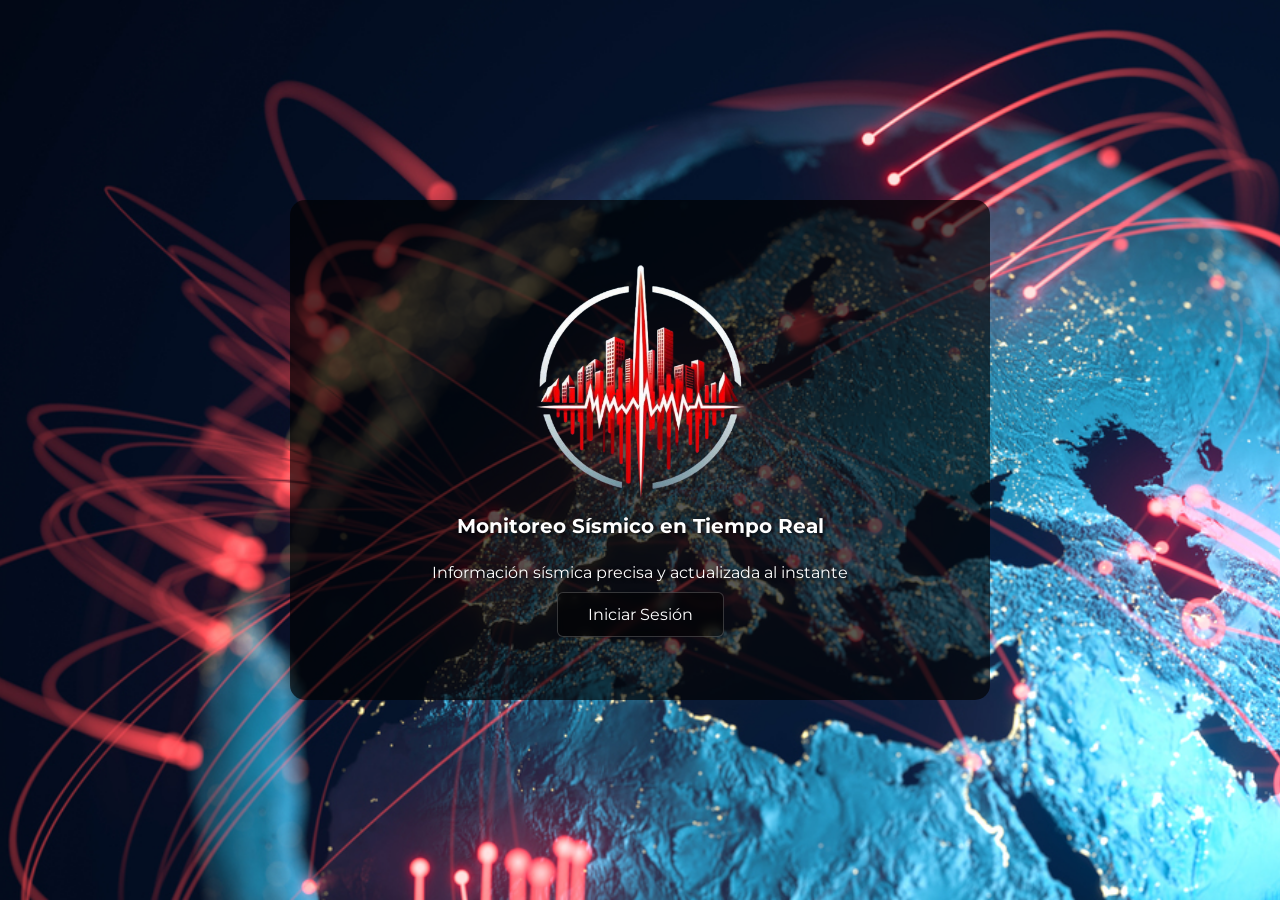
<file: frontend/index.html>
<!--Página de inicio ==> Deriva al login  -->
<!DOCTYPE html>
<html lang="es">
<head>
  <meta charset="UTF-8" />
  <meta name="viewport" content="width=device-width, initial-scale=1.0"/>
  <title>Inicio</title>
  <link rel="stylesheet" href="css/styles.css" />
</head>
<body>
  <div class="wrapper">
    <div class="contenedor-opaco">
      <img src="img/logo.png" alt="Logo" class="logo" />
      <h1>Monitoreo Sísmico en Tiempo Real</h1>
      <p>Información sísmica precisa y actualizada al instante</p>
      <a href="login.html" class="btn btn-centro">Iniciar Sesión</a>
    </div>
  </div>
</body>
</html>
</file>
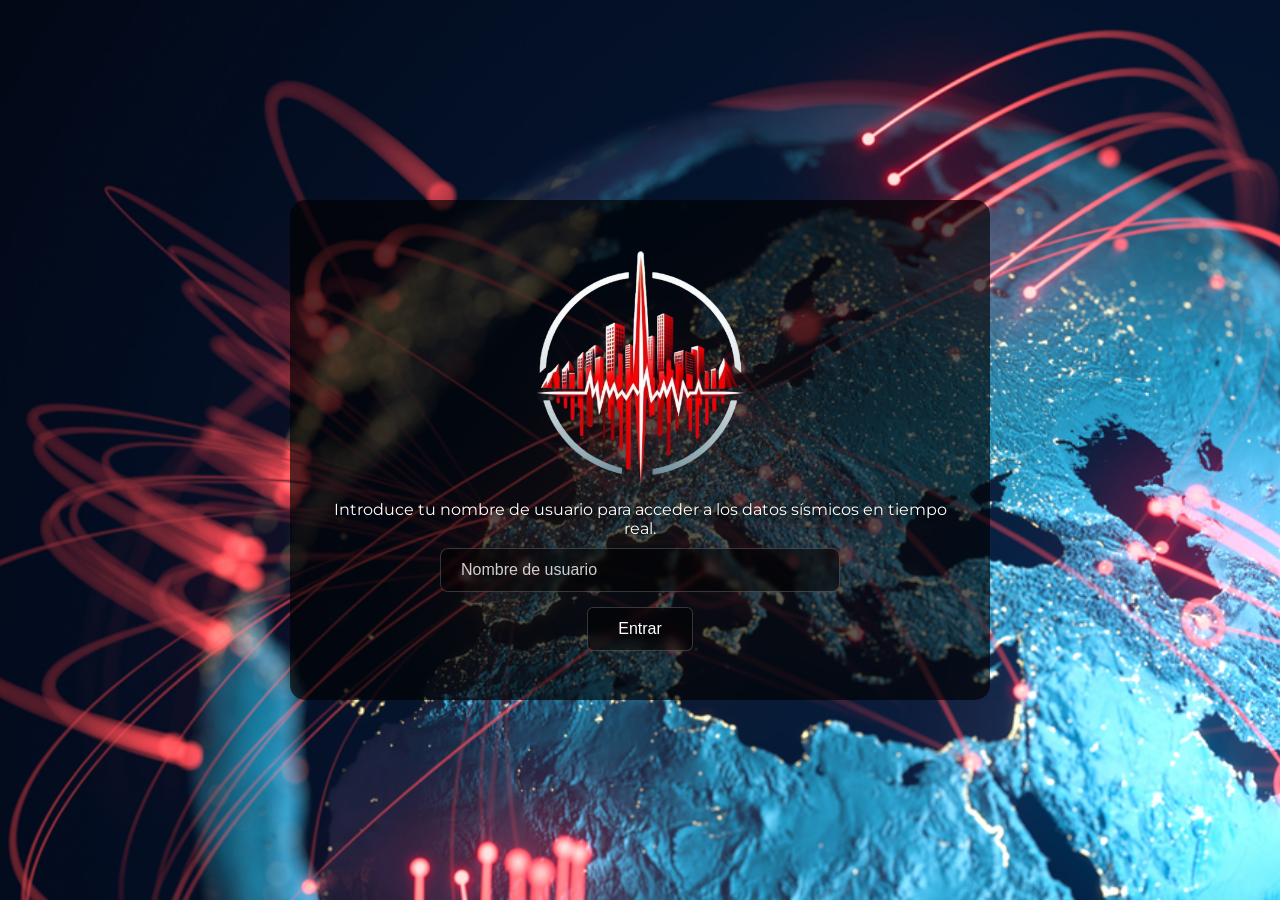
<file: frontend/detalleEvento.html>
<!DOCTYPE html>
<html lang="es">
<head>
    <meta charset="UTF-8">
    <meta name="viewport" content="width=device-width, initial-scale=1.0">
    <title>Detalle de Evento</title>
    <link rel="stylesheet" href="css/styles.css"> 
</head>
<body>
    <header class="top-bar">
        <a href="menu.html">
            <img src="img/logo.png" alt="Logo" class="logo-small">
        </a>
        <div class="analyst-name">
            Analista: <span id="nombreUsuario"></span>
        </div>
    </header>

    <script>
      //Consigue el nombre de usuario desde el localStorage
     const sesionString = localStorage.getItem('sesion');
     if (sesionString) {
        const sesionData = JSON.parse(sesionString); //Transforma el string en un objeto JSON
        document.getElementById('nombreUsuario').textContent = sesionData.usuario; //Agrega el nombre al mensaje de bienvenida

     } else {
      //Si no hay datos en el localStorage, redirige al usuario al login
        window.location.href = 'login.html';
     }

    </script>

    <div class="evento-container">
        <div class="detalle-evento-card">
            
            <div class="evento-header">
                <h2 id="evento-id">Cargando evento...</h2>
            </div>
            
            <div class="evento-info">
                <p id="clasificacion">Clasificación: Cargando...</p>
                <p id="alcance">Alcance: Cargando...</p>
                <p id="origen">Origen del evento: Cargando...</p>
            </div>
            
            <div class="estado-section">
                <span id="estado-actual">Estado: Cargando...</span>
            </div>
            
            <div id="acciones-container" class="acciones-evento">
                <!-- Botones originales -->
                <div id="botones-pendientes" class="acciones-origen">
                    <button class="btn-accion btn-editar">Modificar Datos</button>
                    <button class="btn-accion btn-ver-mapa">Ver Mapa</button>
                </div>

                <!-- botones de decisión -->
                <div id="botones-decision" class="acciones-decision-container">
                    <button class="btn-accion btn-confirmar">Confirmar</button>
                    <button class="btn-accion btn-derivar">Derivar</button>
                    <button class="btn-accion btn-rechazar">Rechazar</button>
                </div>
            </div>
            
        </div>
    </div>
    

    <script src="js/evento.js"></script>
</body>
</html>
</file>
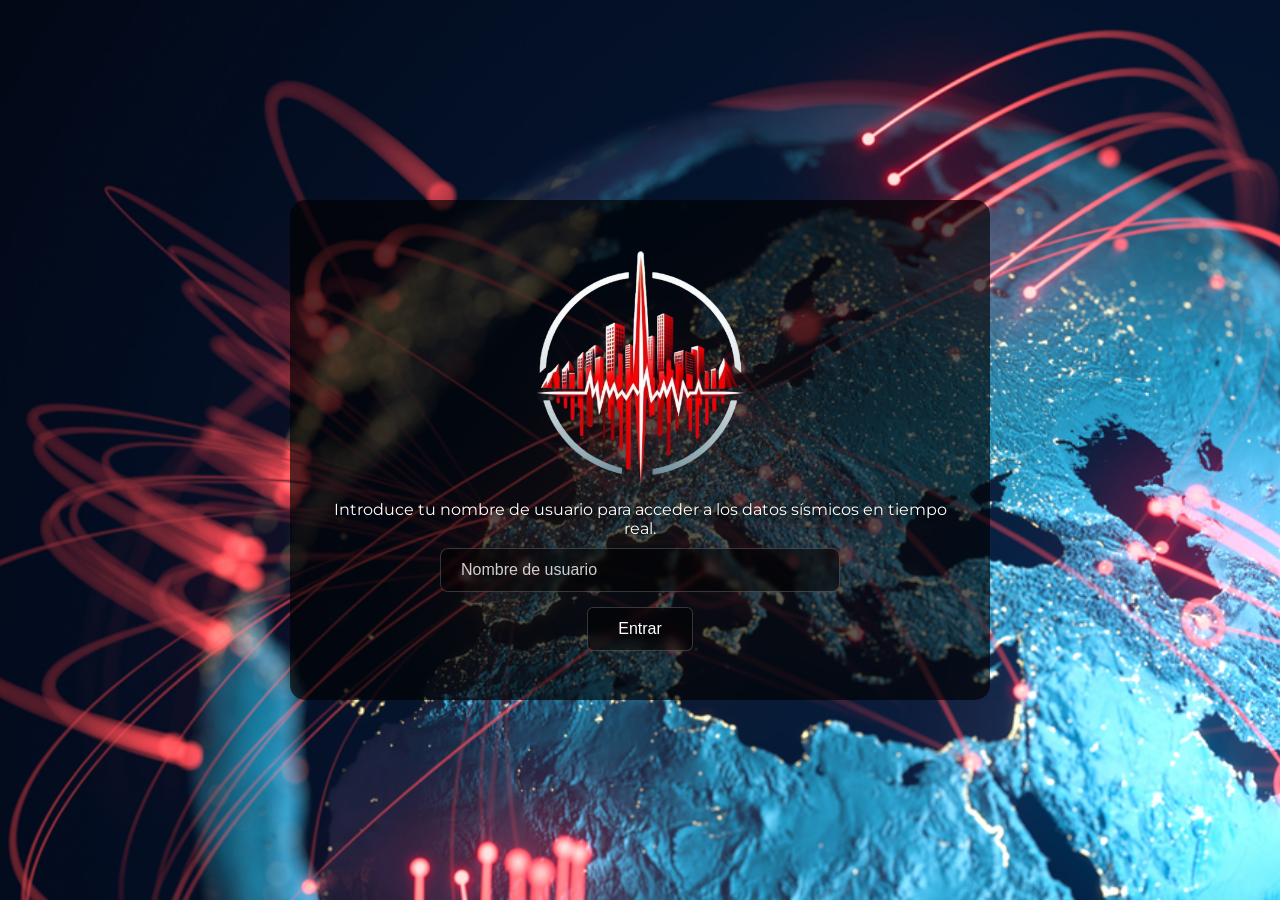
<file: frontend/eventosPendientes.html>
<!DOCTYPE html>
<html lang="es">
<head>
  <meta charset="UTF-8">
  <meta name="viewport" content="width=device-width, initial-scale=1.0">
  <title>Eventos Pendientes</title>
  <!-- Esta línea carga tus estilos -->
  <link rel="stylesheet" href="css/styles.css">
</head>
<body id="eventosPendientes">
  <header class="top-bar">
    <a href="menu.html">
        <img src="img/logo.png" class="logo-small" alt="Logo">
    </a>  
    <div class="analyst-name">Analista: <span id="nombreUsuario"></span></div>
  </header>

  <div class="main-container">
    <div class="tabla-card">
      <h2>Eventos Pendientes De Revision</h2>
      
      <div class="filtros-container">
        <!-- Puedes añadir tus filtros aquí si los necesitas -->
      </div>
      
      <table class="eventos-table">
        <thead>
          <tr>
            <th>Fecha/Hora</th>
            <th>Ubicación Epicentro</th>
            <th>Ubicación Hipocentro</th>
            <th>Magnitud</th>
            <th>Acción</th>
          </tr>
        </thead>
        <tbody id="tabla-pendientes-body"> 
          <!-- JavaScript llenará esta tabla -->
        </tbody>
      </table>
    </div>
  </div>

  <!-- Esta línea carga tu lógica de JavaScript -->
  <script src="js/pantallaRegistrarResultadoRevisionManual.js"></script>
</body>
</html>
</file>
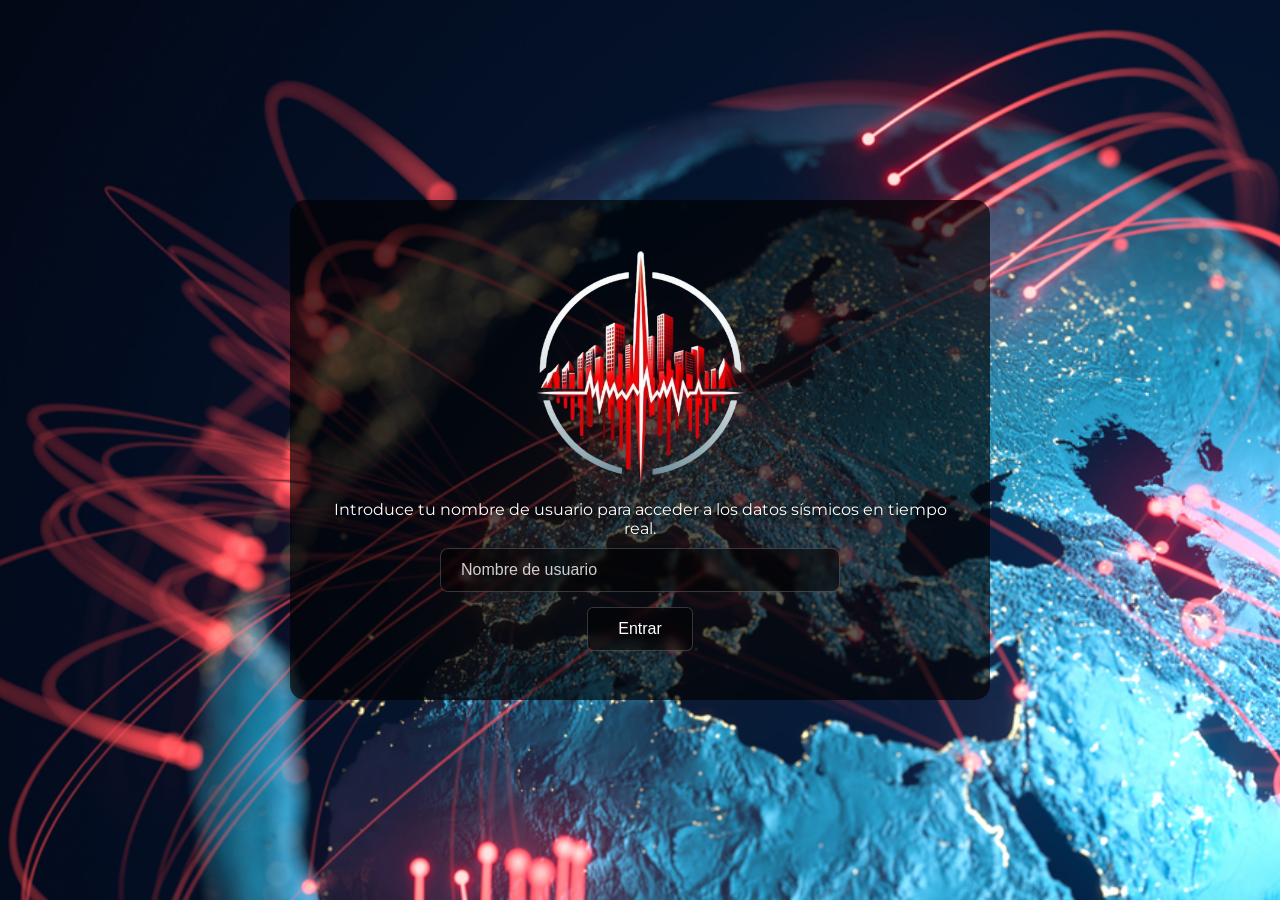
<file: frontend/login.html>
<!--Página de logueo del usuario-->
<!--En caso de éxito redirige al manú de opciones-->
<!DOCTYPE html>
<html lang="es">
<head>
  <meta charset="UTF-8" />
  <meta name="viewport" content="width=device-width, initial-scale=1.0"/>
  <title>Login</title>
  <link rel="stylesheet" href="css/styles.css" />
</head>
<body>
  <div class="wrapper">
    <div class="contenedor-opaco">
      <img src="img/logo.png" alt="Logo" class="logo" />
      <p>Introduce tu nombre de usuario para acceder a los datos sísmicos en tiempo real.</p>

      <!--FORMULARIO DE INICIO DE SESIÓN-->
      <form id="login-form">
       <input type="text" id="usuario" placeholder="Nombre de usuario" required />
       <button type="submit" class="btn">Entrar</button>
      </form>

    </div>
  </div>
  <!--Lógica del login-->
  <script src="js/login.js"></script>
</body>
</html>
</file>
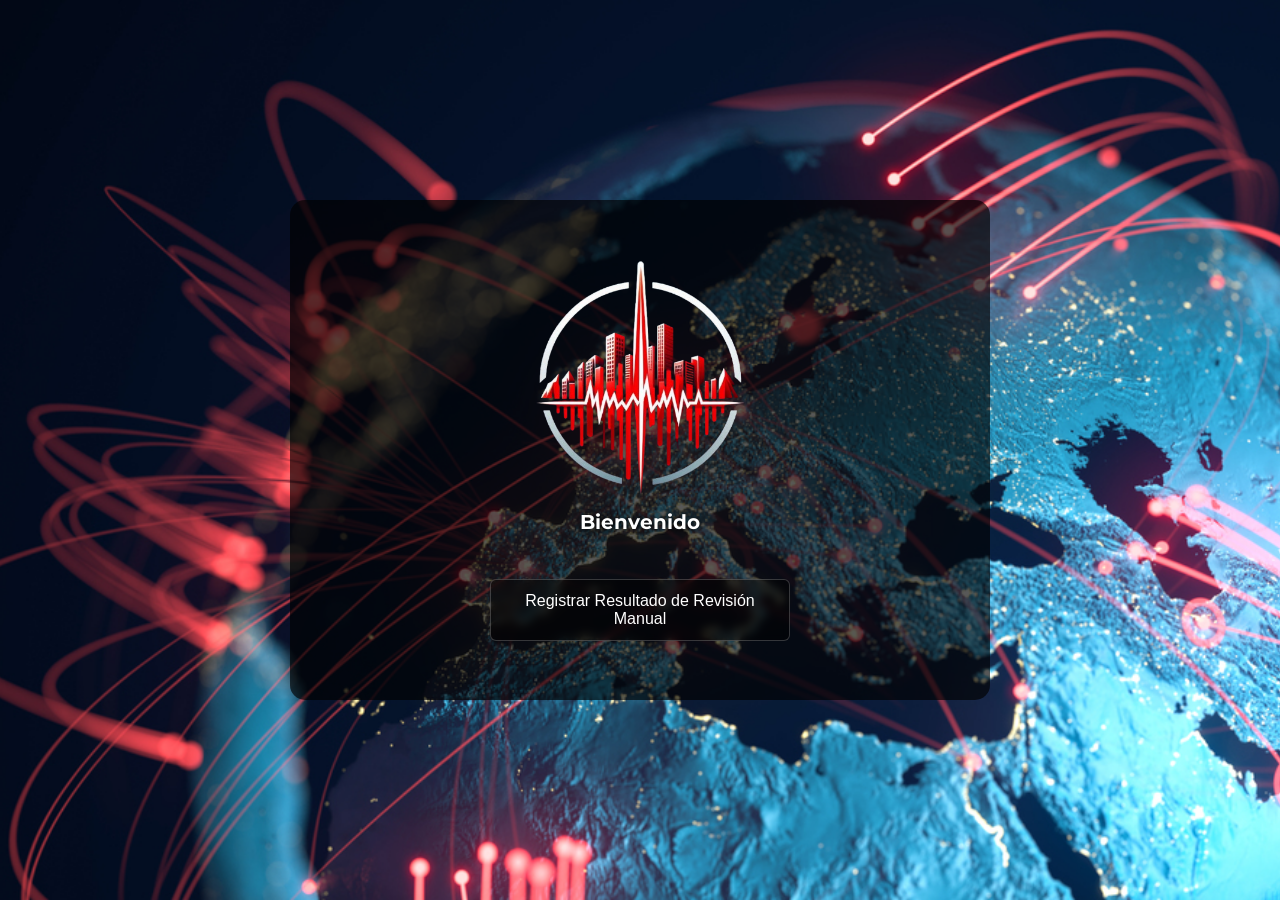
<file: frontend/menu.html>
<!--
    Menú de opciones
  * Deriva a la lista de eventos pendientes de revisión 
    o al historial de eventos registrados (sin importar estados)
-->
<!DOCTYPE html>
<html lang="es">
<head>
  <meta charset="UTF-8" />
  <meta name="viewport" content="width=device-width, initial-scale=1.0"/>
  <title>Menú Principal</title>
  <link rel="stylesheet" href="css/styles.css" />
</head>
<body id="menuPrincipal">
  <div class="wrapper">
    <div class="contenedor-opaco">
      <img src="img/logo.png" alt="Logo" class="logo" />
      <h1>Bienvenido <span id="nombreUsuario"></span></h1>
    
      <div class="botones">

        <!-- Deriva a la lista de eventos pendientes de revisión -->
        <button class="btn" id="btnRegistrarRes">Registrar Resultado de Revisión Manual</button> 
        
        <!-- Deriva al historial de eventos registrados -->
        <!--<a href="registrados.html" class="btn">Ver Historial de Eventos</a> comente esto-->

      </div>
    </div>
  </div>
</body>
</html>

<script>
  const btnRegistrarResult = document.getElementById('btnRegistrarRes');
  
  function opcionRegistrarNuevaRevision(){
    window.location.href = 'eventosPendientes.html';
  }
  if (btnRegistrarResult) {
    btnRegistrarResult.addEventListener('click', opcionRegistrarNuevaRevision);
  }
</script>
</file>
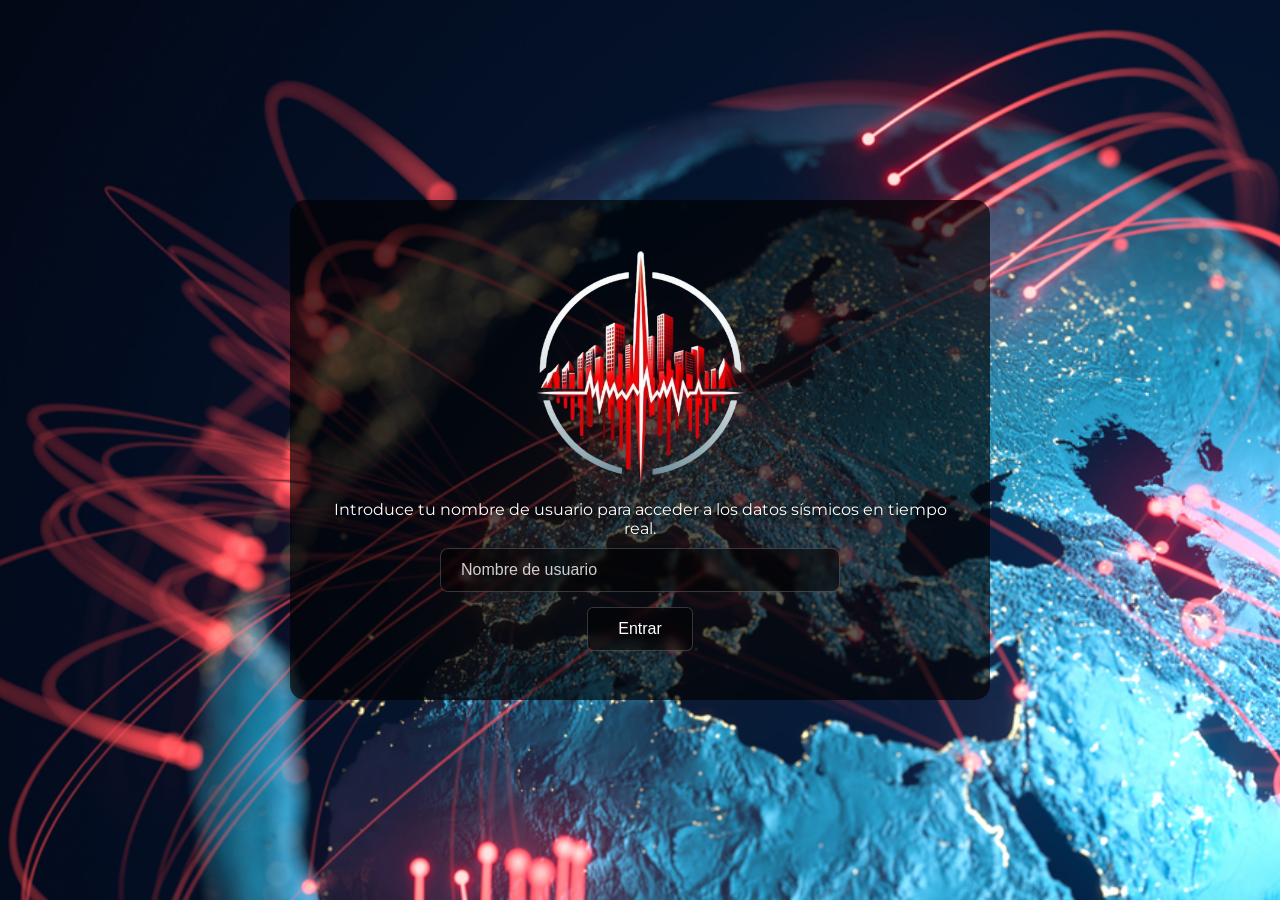
<file: frontend/registrados.html>
<!--
Historial de eventos registrados
 - Muestra todos los eventos sísmicos sin importar su estado actual
-->
<!DOCTYPE html>
<html lang="es">
<head>
  <meta charset="UTF-8">
  <meta name="viewport" content="width=device-width, initial-scale=1.0">
  <title>Eventos Registrados</title>
  <link rel="stylesheet" href="css/styles.css">
</head>
<body>
  <header class="top-bar">
    <a href="menu.html">
        <img src="img/logo.png" class="logo-small" alt="Logo">
    </a>
    <div class="analyst-name">Analista: <span id="nombreUsuario"></span></div>
  </header>

  <script>
      //Consigue el nombre de usuario desde el localStorage
     const sesionString = localStorage.getItem('sesion');
     if (sesionString) {
        const sesionData = JSON.parse(sesionString); //Transforma el string en un objeto JSON
        document.getElementById('nombreUsuario').textContent = sesionData.usuario; //Agrega el nombre al mensaje de bienvenida

     } else {
      //Si no hay datos en el localStorage, redirige al usuario al login
        window.location.href = 'login.html';
     }

    </script>
  
  <div class="main-container">
    <div class="tabla-card">
      <h2>Registrados</h2>
      
      <div class="filtros-container">
        Filtros:
        <select>
          <option>Últimas 24 h</option>
          <option>Última semana</option>
          <option>Todos</option>
        </select>
        Magnitud:
        <select>
          <option>Todas</option>
          <option>> 4.0</option>
          <option>> 5.0</option>
        </select>
        <button class="btn-aplicar-filtros">Aplicar</button>
      </div>
      
      <table class="eventos-table">
        <!--Encabezado de la tabla-->
        <thead>
          <tr>
            <th>Fecha/Hora</th>
            <th>Ubicación Epicentro</th>
            <th>Ubicación Hipocentro</th>
            <th>Magnitud</th>
            <th>Acción</th>
          </tr>
        </thead>
        
        <tbody id="tabla-registrados-body"> 
        </tbody>
      </table>
    </div>
  </div>

  <!--Archivo JS que controlará esta página -->
  <script src="js/registrados.js"></script>
</body>
</html>
</file>
<file: frontend/css/styles.css>
@import url('https://fonts.googleapis.com/css2?family=Montserrat:wght@300;500;700&display=swap');

/* Reset */
* {
  margin: 0;
  padding: 0;
  box-sizing: border-box;
}

body {
  font-family: 'Montserrat', 'Segoe UI', Tahoma, Geneva, Verdana, sans-serif;
  background: url('../img/fondo.jpg') no-repeat center center fixed;
  background-size: cover;
  color: white;
  min-height: 100vh; /* Usar min-height para asegurar que el fondo cubra todo */
}

/* Contenedor principal de Login */
.wrapper {
  display: flex;
  align-items: center;
  justify-content: center;
  height: 100vh;
  width: 100vw;
}

/* Contenedor opaco central para Login y Menú */
.contenedor-opaco {
  background-color: rgba(0, 0, 0, 0.65);
  padding: 40px;
  border-radius: 15px;
  text-align: center;
  width: 100%;
  max-width: 700px;
  min-height: 500px;
  display: flex;
  flex-direction: column;
  justify-content: center;
  align-items: center;
}

/* Logo */
.logo {
  width: 300px;
  height: auto;
  object-fit: contain;
  margin-bottom: 5px;
}

/* Texto genérico */
h1 {
  font-size: 20px;
  margin-bottom: 25px;
  text-shadow: 1px 1px 4px rgba(0, 0, 0, 0.8);
}
p {
  font-size: 16px;
  margin-bottom: 10px;
  text-shadow: 1px 1px 4px rgba(0, 0, 0, 0.8);
}

/* Formulario genérico */
form {
  display: flex;
  flex-direction: column;
  align-items: center;
  gap: 15px;
  width: 100%;
  max-width: 400px;
}
input {
  padding: 12px 20px;
  width: 100%;
  border-radius: 8px;
  font-size: 16px;
  background: rgba(0, 0, 0, 0.525);
  color: white;
  border: 1px solid rgba(255, 255, 255, 0.2);
  backdrop-filter: blur(2px);
  -webkit-backdrop-filter: blur(2px);
  outline: none;
  transition: all 0.3s ease;
}
input::placeholder { color: rgba(255, 255, 255, 0.8); }
input:focus {
  background: rgba(255, 255, 255, 0.15);
  border-color: rgba(255, 255, 255, 0.4);
}

/* Botón genérico (usado en login/menu) */
.btn {
  background-color: rgba(0, 0, 0, 0.5);
  color: white;
  border: 1px solid rgba(255, 255, 255, 0.2);
  padding: 12px 30px;
  font-size: 16px;
  border-radius: 6px;
  cursor: pointer;
  text-decoration: none;
  backdrop-filter: blur(4px);
  -webkit-backdrop-filter: blur(4px);
  transition: all 0.3s ease;
  display: flex;
  align-items: center;
  justify-content: center;
}
.btn:hover {
  background-color: rgba(255, 255, 255, 0.15);
  border-color: rgba(255, 255, 255, 0.4);
}
.botones {
  display: flex;
  flex-wrap: wrap;
  justify-content: center;
  gap: 15px;
  margin-top: 20px;
  width: 100%;
}
.botones .btn {
  flex-grow: 1;
  max-width: 300px;
}

/* --- Estructura para Páginas Internas --- */
.top-bar {
  position: fixed;
  top: 0;
  left: 0;
  width: 100%;
  height: 60px;
  background: rgba(0, 0, 0, 0.8);
  display: flex;
  align-items: center;
  justify-content: space-between;
  padding: 0 30px;
  z-index: 1000;
}
.logo-small { width: 50px; height: auto; }
.analyst-name { color: white; font-weight: 500; }

.main-container, .evento-container {
  padding-top: 80px;
  width: 100%;
  display: flex;
  justify-content: center;
  align-items: flex-start;
  padding: 20px;
}
.evento-container { align-items: center; flex-direction: column; }

/* --- Estilos de Tabla (Registrados y Pendientes) --- */
.tabla-card {
  background-color: rgba(0, 0, 0, 0.75);
  padding: 30px;
  border-radius: 15px;
  width: 100%;
  max-width: 1200px;
  margin: 20px 0;
}
.tabla-card h2 { font-size: 28px; margin-bottom: 20px; }
.eventos-table { width: 100%; border-collapse: collapse; }
.eventos-table th { padding: 15px; text-align: left; border-bottom: 2px solid rgba(255, 255, 255, 0.2); }
.eventos-table td { padding: 12px 15px; border-bottom: 1px solid rgba(255, 255, 255, 0.1); }
.eventos-table tr:hover { background: rgba(255, 255, 255, 0.05); }
.eventos-table td a.btn-revisar, .eventos-table td a.btn-editar {
    background-color: #0d6efd;
    color: white;
    padding: 8px 15px;
    font-size: 14px;
    border-radius: 4px;
    text-decoration: none;
    display: inline-block;
}
.eventos-table td a.btn-revisar:hover, .eventos-table td a.btn-editar:hover {
    background-color: #0b5ed7;
}

/* --- Página de Detalle de Evento (AJUSTES FINALES) --- */
.detalle-evento-card {
  background-color: rgba(0, 0, 0, 0.75); 
  padding: 30px 40px; 
  border-radius: 15px;
  width: 90%; 
  max-width: 600px; /* Ancho ajustado */
  margin-top: 20px;
  display: flex;
  flex-direction: column;
  gap: 20px;
  box-shadow: 0 8px 32px rgba(0, 0, 0, 0.3);
  backdrop-filter: blur(8px);
  -webkit-backdrop-filter: blur(8px);
}
.evento-header h2 {
  font-size: 24px;
  margin-bottom: 10px;
  border-bottom: 1px solid rgba(255, 255, 255, 0.2);
  padding-bottom: 15px;
}
.evento-info {
  background: rgba(0, 0, 0, 0.3);
  padding: 20px;
  border-radius: 8px;
  display: flex;
  flex-direction: column;
  gap: 10px;
}
.evento-info p:last-child { margin-bottom: 0; }
.estado-section {
  background: rgba(255, 165, 0, 0.2);
  padding: 15px;
  border-left: 4px solid orange;
  border-radius: 0 6px 6px 0;
}
.estado-section span { margin-bottom: 0; }

.acciones-evento {
  padding-top: 20px;
  width: 100%;
  border-top: 1px solid rgba(255, 255, 255, 0.2);
}
.acciones-origen {
  display: flex;
  justify-content: space-between; /* Distribuye los botones */
  align-items: center;
  gap: 20px;
}
.btn-accion {
  padding: 12px 20px;
  border-radius: 6px;
  border: none;
  cursor: pointer;
  font-family: 'Montserrat', sans-serif;
  font-weight: 500;
  font-size: 15px;
  transition: all 0.3s;
  color: white;
  text-align: center;
}
.detalle-evento-card .btn-accion {
  flex-grow: 1;
  max-width: 48%; /* Para que haya espacio en medio */
}
.detalle-evento-card .btn-editar {
  background-color: #0d6efd;
}
.detalle-evento-card .btn-editar:hover {
  background-color: #0b5ed7;
}
.detalle-evento-card .btn-ver-mapa {
  background-color: #f8f9fa;
  color: #212529;
  border: 1px solid #dee2e6;
}
.detalle-evento-card .btn-ver-mapa:hover {
  background-color: #e2e6ea;
}

/* Contenedor para la nueva fila de botones */
.acciones-decision-container {
  display: flex;
  justify-content: space-between; /* Distribuye los 3 botones */
  gap: 15px; /* Espacio entre los botones */
  margin-top: 15px; /* Espacio superior para separarlos de los botones de arriba */
}

/* Hacemos que los botones dentro del nuevo contenedor se expandan */
.acciones-decision-container .btn-accion {
  flex-grow: 1;
}

/* Botón Confirmar (Verde) */
.btn-confirmar {
  background-color: #28a745; /* Verde Bootstrap */
}
.btn-confirmar:hover {
  background-color: #218838; /* Verde más oscuro al pasar el mouse */
}

/* Botón Derivar (Amarillo) */
.btn-derivar {
  background-color: #ffc107; /* Amarillo Bootstrap */
  color: #212529; /* Texto oscuro para mejor legibilidad */
}
.btn-derivar:hover {
  background-color: #e0a800; /* Amarillo más oscuro al pasar el mouse */
}

/* Botón Rechazar (Rojo) */
.btn-rechazar {
  background-color: #dc3545; /* Rojo Bootstrap */
}
.btn-rechazar:hover {
  background-color: #c82333; /* Rojo más oscuro al pasar el mouse */
}

/* Ocultar botones de decisión por defecto */
#botones-decision {
    display: none;
}

/* =========== ESTILOS PARA CONFIRMACIÓN DE ACCIÓN =========== */

.accion-completada {
  text-align: center;
  padding: 10px;
  background-color: rgba(40, 167, 69, 0.2);
  border-left: 4px solid #28a745;
  border-radius: 6px;
  display: flex;
  flex-direction: column;
  gap: 15px;
  align-items: center;
}

.accion-completada p {
  margin-bottom: 0;
  font-size: 16px;
}

.btn-volver {
  background-color: #28a745;
  color: white;
  width: 50%;
  text-decoration: none; /* Para que el <a> se vea como botón */
  display: inline-block; /* Necesario para padding y otras propiedades de bloque */
}

.btn-volver:hover {
  background-color: #218838;
}
</file>
